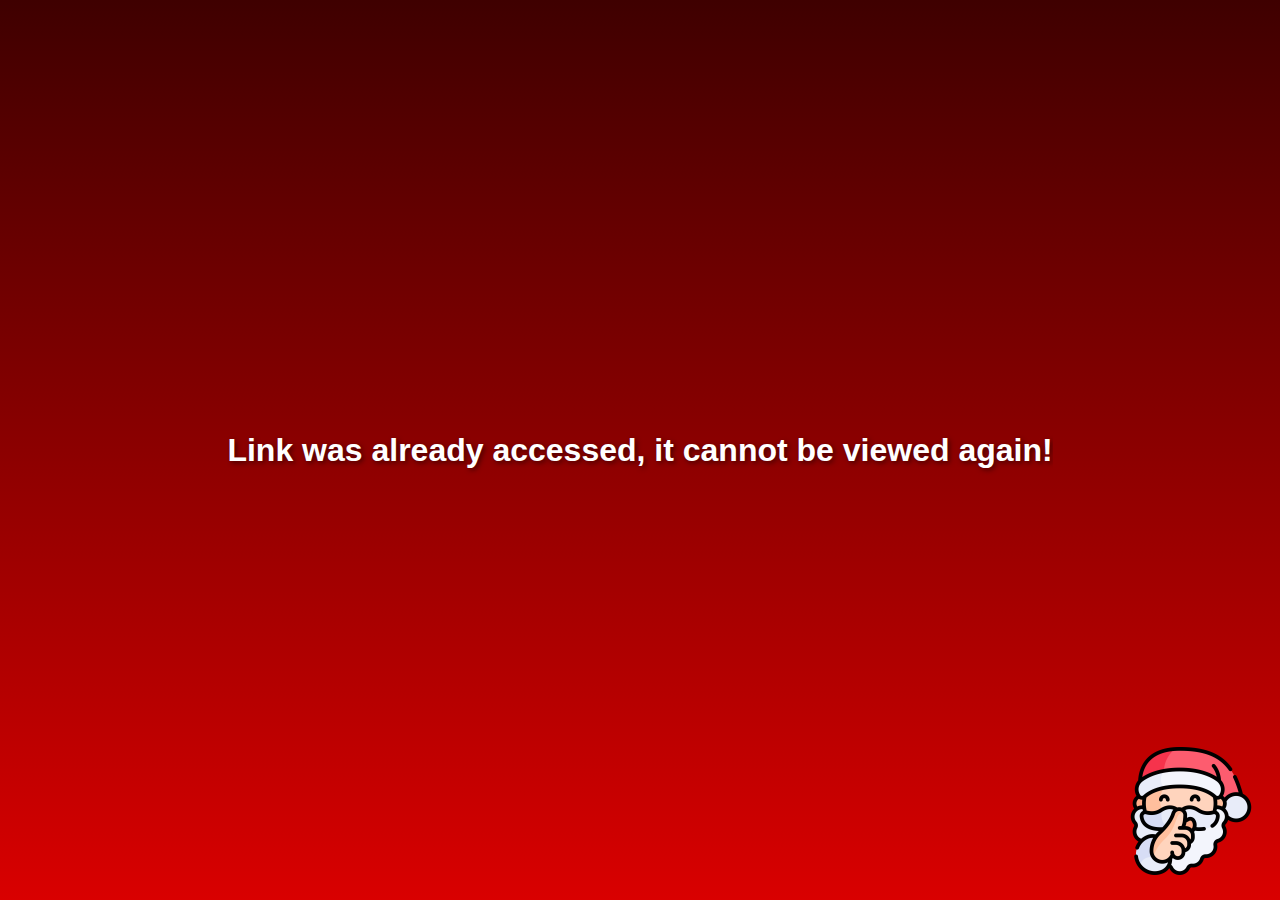
<file: assets/invalid.html>
<!DOCTYPE html>
<html lang="en">
<head>
    <meta charset="UTF-8">
    <meta name="viewport" content="width=device-width, initial-scale=1.0">
    <title>Secret Santa!</title>
    <link rel="stylesheet" href="/assets/css/styles.css">
</head>
<body>
    <div class="container">
        <h1>Link was already accessed, it cannot be viewed again!</h1>
    </div>
    <div id="snowflakes-container"></div>
    <img src="/assets/img/secret-santa.png" class="bottom-right-image" alt="secret santa logo">

    <script src="/assets/js/scripts.js"></script>
</body>
</html>
</file>
<file: assets/css/styles.css>
html, body {
    color: white;
    height: 100%;
    margin: 0;
    overflow: hidden;
    background: linear-gradient(to bottom, #3f0000, #d90000); /* Background color */
    display: flex;
    justify-content: center;
    align-items: center;
    font-family: 'Comic Sans MS', cursive, sans-serif;
}

h1, h2 {
    text-shadow: 2px 2px 5px rgba(0, 0, 0, 0.5);
}

.highlight {
    text-shadow:
            -1px -1px 0 #ffffff,   /* Top left shadow */
            1px -1px 0 #ffffff,    /* Top right shadow */
            -1px 1px 0 #ffffff,    /* Bottom left shadow */
            1px 1px 0 #ffffff;     /* Bottom right shadow */
    color: red;
}

#snowflakes-container {
    position: absolute;
    top: 0;
    left: 0;
    width: 100%;
    height: 100%;
    overflow: hidden;
    pointer-events: none;
}

.snowflake {
    position: absolute;
    top: -10%;
    font-size: 1em;
    color: white;
    opacity: 0.8;
    user-select: none;
    pointer-events: none;
    animation: fall infinite linear;
}

@keyframes fall {
    0% {
        transform: translateY(-100%) translateX(0);
    }
    100% {
        transform: translateY(100vh) translateX(20px);
    }
}

.bottom-right-image {
    position: fixed;
    bottom: 25px;
    right: 25px;
    width: 10%; /* Adjust the width as needed */
    height: auto; /* Maintain the aspect ratio */
}

@media only screen and (max-width: 600px) {
    .bottom-right-image {
        width: 25%; /* Adjust the width as needed */
    }
}

.container {
    text-align: center;
}
</file>
